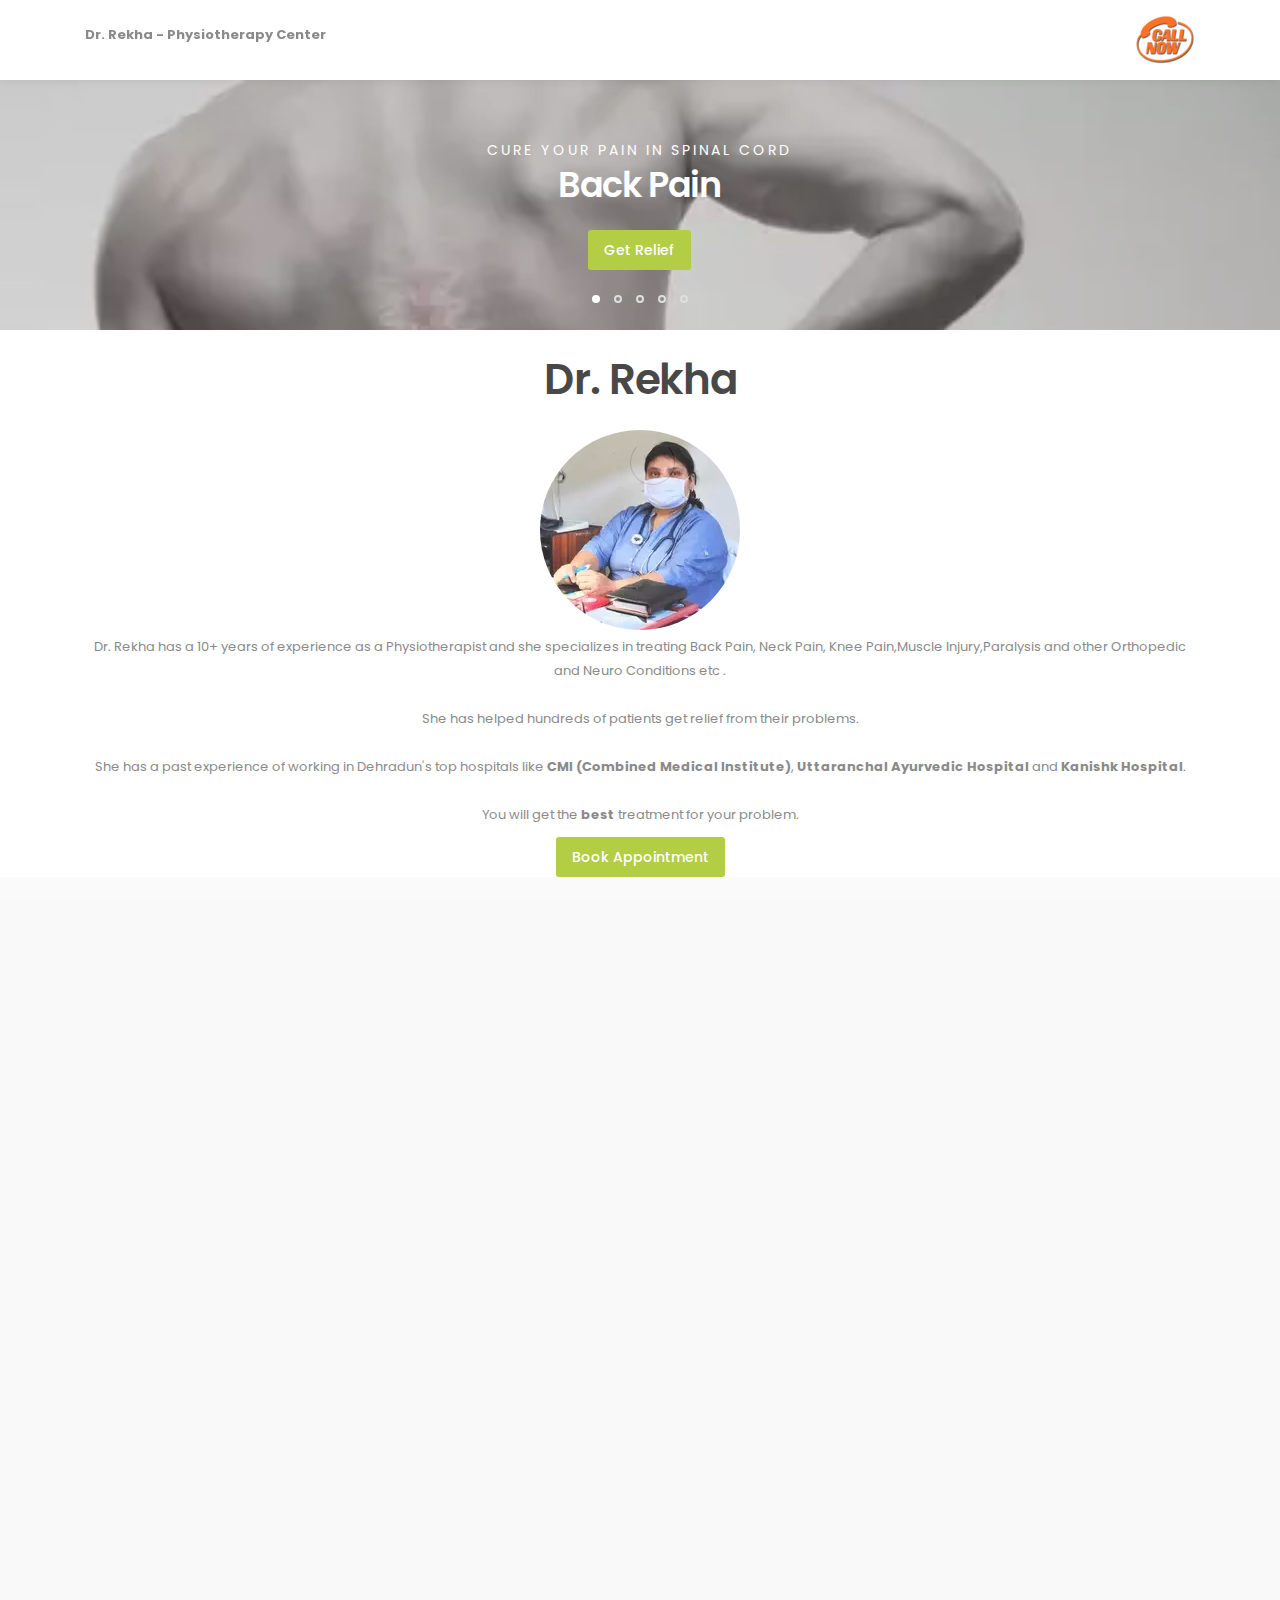
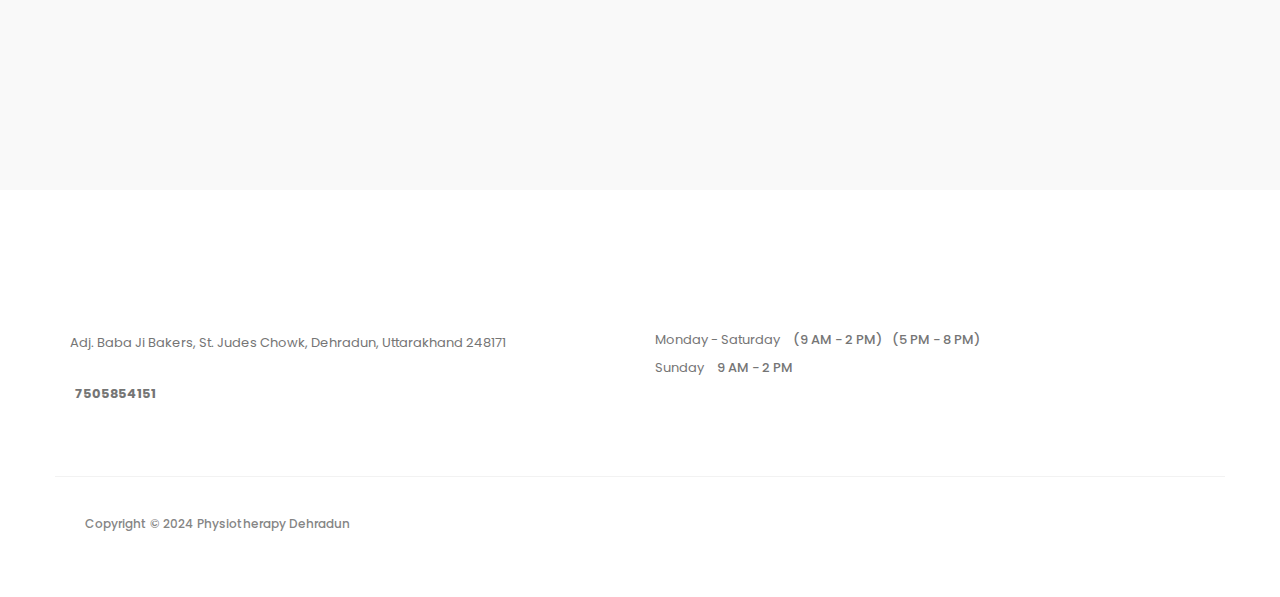
<file: index.html>
<!DOCTYPE html>
<html lang="en">

<head>

     <script async src="https://www.googletagmanager.com/gtag/js?id=UA-166632714-2"></script>
     <script>
          window.dataLayer = window.dataLayer || [];
          function gtag() {dataLayer.push(arguments);}
          gtag('js', new Date());

          gtag('config', 'UA-166632714-2');
     </script>

     <title>Dr. Rekha - We Care Physiotherapy Center</title>

     <meta charset="UTF-8">
     <meta http-equiv="X-UA-Compatible" content="IE=Edge">
     <meta name="description" content="">
     <meta name="keywords" content="">
     <meta name="author" content="Tooplate">
     <meta name="viewport" content="width=device-width, initial-scale=1, maximum-scale=1">

     <link rel="stylesheet" href="css/bootstrap.min.css">
     <!-- <link rel="stylesheet" href="css/font-awesome.min.css"> -->
     <link rel="stylesheet" href="css/animate.min.css">
     <!-- <link rel="stylesheet" href="css/animate.css"> -->
     <link rel="stylesheet" href="css/owl.carousel.min.css">
     <!-- <link rel="stylesheet" href="css/owl.carousel.css"> -->
     <link rel="stylesheet" href="css/owl.theme.default.min.css">

     <!-- MAIN CSS -->
     <link rel="stylesheet" href="css/tooplate-style.css">

</head>

<body id="top" data-spy="scroll" data-target=".navbar-collapse" data-offset="50">

     <!-- PRE LOADER -->
     <section class="preloader">
          <div class="spinner">

               <span class="spinner-rotate"></span>

          </div>
     </section>


     <!-- HEADER -->
     <!-- <header>
          <div class="container">
               <div class="row">

                    <div class="col-md-4 col-sm-5">
                    </div>

                    <div class="col-md-8 col-sm-7 text-align-right">
                         <span class="phone-icon"><i class="fa fa-phone"></i> 7505854151</span>

                    </div>

               </div>
          </div>
     </header> -->


     <!-- MENU -->
     <section class="navbar navbar-default navbar-static-top" role="navigation">
          <div class="container">

               <div class="navbar-header">
                    <!-- <button class="navbar-toggle" data-toggle="collapse" data-target=".navbar-collapse">
                         <span class="icon icon-bar"></span>
                         <span class="icon icon-bar"></span>
                         <span class="icon icon-bar"></span>
                    </button> -->

                    <!-- lOGO TEXT HERE -->
                    <!-- <a href="index.html" class="navbar-brand"><i class="fa fa-h-square"></i>ealth Center</a> -->
                    <!-- <a href="index.html" class="navbar-brand">We Care Physiotherapy Center</a> -->


               </div>
               <div class="col-sm-12 col-md-12 col-lg-12">
                    <p style="font: 11px;float: left;line-height: 49px;"><b>Dr. Rekha - Physiotherapy Center</b></p>
                    <a href="tel:+917505854151" style="float: right;"><img src="images/call-now-cta.gif"
                              class="img-responsive" alt="" style="height: 60px;width: 60px;float: right;"></a>
               </div>

               <!-- MENU LINKS -->
               <!-- <div class="collapse navbar-collapse">
                    <ul class="nav navbar-nav navbar-right">
                         <li><a href="#top" class="smoothScroll">Home</a></li>
                         <li><a href="#about" class="smoothScroll">About Us</a></li>
                         <li><a href="#team" class="smoothScroll">Doctors</a></li>
                         <li><a href="#news" class="smoothScroll">Services</a></li>
                         <li><a href="#google-map" class="smoothScroll">Contact</a></li>
                         <li class="appointment-btn"><a href="#appointment">Make an appointment</a></li>
                    </ul>
               </div> -->

          </div>
     </section>


     <!-- HOME -->
     <section id="home" class="slider" data-stellar-background-ratio="0.5">
          <div class="container">
               <div class="row">

                    <div class="owl-carousel owl-theme">
                         <div class="item item-first">
                              <div class="caption">
                                   <div class="col-md-offset-1 col-md-10">
                                        <h3>Cure your pain in Spinal Cord</h3>
                                        <h1>Back Pain</h1>
                                        <!-- <a rel="nofollow" href="https://api.whatsapp.com/send?phone=917505854151&text=Hi, I want to know more about your Physiotherapy services&l_id=1" class="section-btn btn btn-default smoothScroll" target="_blank">Get Relief</a> -->
                                        <a rel="nofollow" href="tel:+917505854151"
                                             class="section-btn btn btn-default smoothScroll" target="_blank">Get
                                             Relief</a>

                                   </div>
                              </div>
                         </div>

                         <div class="item item-second">
                              <div class="caption">
                                   <div class="col-md-offset-1 col-md-10">
                                        <h3>Get rid of Knee Pain</h3>
                                        <h1>Knee Pain</h1>
                                        <!-- <a rel="nofollow" href="https://api.whatsapp.com/send?phone=917505854151&text=Hi, I want to know more about your Physiotherapy services&l_id=2" class="section-btn btn btn-default btn-gray smoothScroll" target="_blank">Cure Now</a> -->
                                        <a rel="nofollow" href="tel:+917505854151"
                                             class="section-btn btn btn-default btn-gray smoothScroll"
                                             target="_blank">Cure Now</a>
                                   </div>
                              </div>
                         </div>

                         <div class="item item-third">
                              <div class="caption">
                                   <div class="col-md-offset-1 col-md-10">
                                        <h3>Cure Hip Pain</h3>
                                        <h1>Hip Pain</h1>
                                        <!-- <a rel="nofollow" href="https://api.whatsapp.com/send?phone=917505854151&text=Hi, I want to know more about your Physiotherapy services&l_id=3" class="section-btn btn btn-default btn-blue smoothScroll" target="_blank">Get Relief</a> -->
                                        <a rel="nofollow" href="tel:+917505854151"
                                             class="section-btn btn btn-default btn-blue smoothScroll"
                                             target="_blank">Get Relief</a>
                                   </div>
                              </div>
                         </div>

                         <div class="item item-fourth">
                              <div class="caption">
                                   <div class="col-md-offset-1 col-md-10">
                                        <h3>Physiotherapy for Paralysis</h3>
                                        <h1>Paralysis</h1>
                                        <!-- <a rel="nofollow" href="https://api.whatsapp.com/send?phone=917505854151&text=Hi, I want to know more about your Physiotherapy services&l_id=4" class="section-btn btn btn-default btn-blue smoothScroll" target="_blank">Get Relief</a> -->
                                        <a rel="nofollow" href="tel:+917505854151"
                                             class="section-btn btn btn-default btn-blue smoothScroll"
                                             target="_blank">Get Relief</a>
                                   </div>
                              </div>
                         </div>

                         <div class="item item-fifth">
                              <div class="caption">
                                   <div class="col-md-offset-1 col-md-10">
                                        <h3>Cure Spondylitis</h3>
                                        <h1>Spondylitis</h1>
                                        <!-- <a rel="nofollow" href="https://api.whatsapp.com/send?phone=917505854151&text=Hi, I want to know more about your Physiotherapy services&l_id=5" class="section-btn btn btn-default btn-blue smoothScroll" target="_blank">Get Relief</a> -->
                                        <a rel="nofollow" href="tel:+917505854151"
                                             class="section-btn btn btn-default btn-blue smoothScroll"
                                             target="_blank">Get Relief</a>
                                   </div>
                              </div>
                         </div>
                    </div>

               </div>
          </div>
     </section>


     <!-- ABOUT -->
     <section id="">
          <div class="container">
               <div class="row">

                    <div class="col-md-12 col-sm-12">
                         <div class="about-info">
                              <h2 class="wow fadeInUp" data-wow-delay="0.6s" style="text-align: center;">Dr. Rekha</h2>

                              <!-- <div class="wow fadeInUp" data-wow-delay="0.8s">
                                   <p>We provide professional physiotherapy service in Dehradun, That involves relief in problems like Back Pain, Sciatica, Arthritic, Arthritis, Knee Pain, Sprain / Strain, Slip Discs, Headache, Tennis Elbow, Paralysis, Frozen Shoulder, Heel Pain, Vertigo, Post Fracture Rehabilitation, nerve Pain / Weakness / Tingling, Cervical Spondylitis, Obesity and Weight Loss, Muscle Pain and Weakness, Facial / Bells Palsy.</p>
                              </div> -->
                              <div class="col-sm-4 col-md-4 col-lg-4">
                              </div>
                              <div class="col-sm-4 col-md-4 col-lg-4" style="display: flex;justify-content: center;">

                                   <img src="images/dr-rekha-saini-physiotherapist-dehradun.webp" class="img-responsive"
                                        alt="" style="border-radius: 50%;height: 200px;width: 200px;" defer>
                              </div>
                              <div class="col-sm-4 col-md-4 col-lg-4">
                              </div>
                              <div class="col-sm-12 col-md-12 col-lg-12" style="text-align: center;">

                                   <p style="padding-top: 5px;">Dr. Rekha has a 10+ years of experience as a
                                        Physiotherapist and she specializes in treating Back Pain, Neck Pain, Knee
                                        Pain,Muscle Injury,Paralysis and other Orthopedic and Neuro Conditions etc .
                                        <br><br>She has helped hundreds of patients get relief from their problems.
                                        <br><br>
                                        She has a past experience of working in Dehradun's top hospitals like <b>CMI
                                             (Combined Medical Institute)</b>, <b>Uttaranchal Ayurvedic Hospital</b> and
                                        <b>Kanishk Hospital</b>.<br><br> You will get the <b>best</b> treatment for your
                                        problem. </p>
                                   <!-- <a rel="nofollow" href="https://api.whatsapp.com/send?phone=917505854151&text=Book Appointment" class="section-btn btn btn-default smoothScroll" target="_blank">Book Appointment</a> -->
                                   <a rel="nofollow" href="tel:+917505854151"
                                        class="section-btn btn btn-default smoothScroll" target="_blank">Book
                                        Appointment</a>
                                   <!-- <button type="button" class="section-btn btn btn-default smoothScroll" data-toggle="modal" data-target="#book_appointment">Book Appointment</button> -->

                              </div>

                         </div>
                    </div>

               </div>
          </div>
     </section>


     <!-- TEAM -->
     <!-- <section id="team" data-stellar-background-ratio="1">
          <div class="container">
               <div class="row">

                    <div class="col-md-6 col-sm-6">
                         <div class="about-info">
                              <h2 class="wow fadeInUp" data-wow-delay="0.1s">Our Doctors</h2>
                         </div>
                    </div>

                    <div class="clearfix"></div>

                    <div class="col-md-4 col-sm-6">
                         <div class="team-thumb wow fadeInUp" data-wow-delay="0.2s">
                              <img src="images/best-physiotherapy-center-dehradun.webp" class="img-responsive" alt="">

                                   <div class="team-info">
                                        <h3>Rekha</h3>
                                        <p>HOD</p>
                                        <div class="team-contact-info">
                                             <p><i class="fa fa-phone"></i> 7505854151</p>
                                             <p><i class="fa fa-envelope-o"></i> <a href="#">info@physiotherapydehradun.in</a></p>
                                        </div>
                                        <ul class="social-icon">
                                             <li><a href="#" class="fa fa-linkedin-square"></a></li>
                                             <li><a href="#" class="fa fa-envelope-o"></a></li>
                                        </ul>
                                   </div>

                         </div>
                    </div>



               </div>
          </div>
     </section> -->


     <!-- NEWS -->
     <section id="news" data-stellar-background-ratio="2.5">
          <div class="container">
               <div class="row">

                    <div class="col-md-12 col-sm-12">

                         <div class="section-title wow fadeInUp" data-wow-delay="0.1s">
                              <!-- <h2>Services</h2> -->
                         </div>
                    </div>

                    <div class="col-md-6 col-sm-6">

                         <div class="news-thumb wow fadeInUp" data-wow-delay="0.6s"
                              style="display: flex;flex-direction: column;align-items: center;">
                              <h3>Home Visit Physiotherapy</h3>
                              <a href="#">
                                   <img src="images/home-visit-dehradun.webp" class="img-responsive" alt="" defer>
                              </a>
                              <div class="news-info" style="text-align: center;">


                                   <p>
                                   <ul>
                                        <li>No Need to visit Clinic</li>
                                        <li>Home Visit Expert Doctor</li>
                                        <li>Physiotherapy at your Home</li>
                                        <li>No need to visit Clinic </li>
                                        <li>Nominal Charges</li>
                                        <li>Call/Whatsapp at <a href="tel:+917505854151"><b>7505854151</b></a></li>
                                   </ul>
                                   </p>
                                   <!-- <a rel="nofollow" href="https://api.whatsapp.com/send?phone=917505854151&text=Hi, I would like to get Physiotherapy treatment at my Home. Provide my more information about it." class="section-btn btn btn-default btn-gray smoothScroll" target="_blank">Ask Home Visit</a> -->
                                   <a rel="nofollow" href="tel:+917505854151"
                                        class="section-btn btn btn-default btn-gray smoothScroll" target="_blank">Ask
                                        Home Visit</a>

                              </div>

                         </div>
                    </div>

                    <div class="col-md-6 col-sm-6">

                         <div class="news-thumb wow fadeInUp" data-wow-delay="0.8s"
                              style="display: flex;flex-direction: column;align-items: center;">
                              <h3>Visit our Clinic (near ISBT)</h3>
                              <a href="#">
                                   <img src="images/clinic-physiotherapy-treatment.webp" class="img-responsive" alt=""
                                        defer>
                              </a>
                              <div class="news-info" style="text-align: center;">


                                   <p>
                                   <ul>
                                        <li>Visit Clinic at Shimla ByePass Chowk (near ISBT)</li>
                                        <li> Call at <a href="tel:+917505854151"><b>7505854151</b></a></li>
<!--                                         <li><img src="images/consultation-fees-offer.gif" class="img-responsive" alt=""
                                        defer></li> -->
                                        <li>Consulation Fees: only <b> ₹</b><s>500</s> <b> 200 /-</b>(Limited Offer)</li>
                                   </ul>
                                   </p>
                                   <!-- <a rel="nofollow" href="https://api.whatsapp.com/send?phone=917505854151&text=Hi, I would like to visit your clinic. Provide me more information about it." class="section-btn btn btn-default btn-gray smoothScroll" target="_blank">Visit Clinic</a> -->
                                   <a rel="nofollow" href="tel:+917505854151"
                                        class="section-btn btn btn-default btn-gray smoothScroll" target="_blank">Visit
                                        Clinic</a>

                              </div>
                         </div>
                    </div>

               </div>
          </div>
     </section>


     <!-- MAKE AN APPOINTMENT -->
     <!-- <section id="appointment" data-stellar-background-ratio="3">
          <div class="container">
               <div class="row">

                    <div class="col-md-6 col-sm-6">
                         <img src="images/appointment-image.webp" class="img-responsive" alt="">
                    </div>

                    <div class="col-md-6 col-sm-6">

                         <form id="appointment-form" role="form" method="post" action="#">


                              <div class="section-title wow fadeInUp" data-wow-delay="0.4s">
                                   <h2>Make an appointment</h2>
                              </div>

                              <div class="wow fadeInUp" data-wow-delay="0.8s">
                                   <div class="col-md-6 col-sm-6">
                                        <label for="name">Name</label>
                                        <input type="text" class="form-control" id="name" name="name" placeholder="Full Name">
                                   </div>

                                   <div class="col-md-6 col-sm-6">
                                        <label for="email">Email</label>
                                        <input type="email" class="form-control" id="email" name="email" placeholder="Your Email">
                                   </div>

                                   <div class="col-md-6 col-sm-6">
                                        <label for="date">Select Date</label>
                                        <input type="date" name="date" value="" class="form-control">
                                   </div>

                                   <div class="col-md-6 col-sm-6">
                                        <label for="select">Select Department</label>
                                        <select class="form-control">
                                             <option>General Health</option>
                                             <option>Cardiology</option>
                                             <option>Dental</option>
                                             <option>Medical Research</option>
                                        </select>
                                   </div>

                                   <div class="col-md-12 col-sm-12">
                                        <label for="telephone">Phone Number</label>
                                        <input type="tel" class="form-control" id="phone" name="phone" placeholder="Phone">
                                        <label for="Message">Additional Message</label>
                                        <textarea class="form-control" rows="5" id="message" name="message" placeholder="Message"></textarea>
                                        <button type="submit" class="form-control" id="cf-submit" name="submit">Submit Button</button>
                                   </div>
                              </div>
                        </form>
                    </div>

               </div>
          </div>
     </section> -->


     <!-- GOOGLE MAP -->
     <!-- <section id="google-map">

          <iframe src="https://www.google.com/maps/embed?pb=!1m18!1m12!1m3!1d861.2601116787575!2d77.99869882918209!3d30.292910156849796!2m3!1f0!2f0!3f0!3m2!1i1024!2i768!4f13.1!3m3!1m2!1s0x0%3A0x0!2zMzDCsDE3JzM0LjUiTiA3N8KwNTknNTcuMyJF!5e0!3m2!1sen!2sin!4v1591378588862!5m2!1sen!2sin" width="100%" height="350" frameborder="0" style="border:0" allowfullscreen defer></iframe>
     </section>   -->


     <!-- FOOTER -->
     <footer data-stellar-background-ratio="5">
          <div class="container">
               <div class="row">

                    <div class="col-md-6 col-sm-6">
                         <div class="footer-thumb">
                              <h4 class="wow fadeInUp" data-wow-delay="0.4s">Contact Info</h4>
                              <p>Adj. Baba Ji Bakers, St. Judes Chowk, 
                                   Dehradun, Uttarakhand 248171</p>

                              <div class="contact-info">
                                   <p><i class="fa fa-phone"></i> <a href="tel:+917505854151"><b>7505854151</b></a></p>
                                   <!-- <p><i class="fa fa-envelope-o"></i> <a href="#">info@physiotherapydehradun.in</a></p> -->
                              </div>
                         </div>
                    </div>

                    <!--  <div class="col-md-4 col-sm-4">
                         <div class="footer-thumb">
                              <h4 class="wow fadeInUp" data-wow-delay="0.4s">Latest News</h4>
                              <div class="latest-stories">
                                   <div class="stories-image">
                                        <a href="#"><img src="images/news-image.webp" class="img-responsive" alt=""></a>
                                   </div>
                                   <div class="stories-info">
                                        <a href="#"><h5>Amazing Technology</h5></a>
                                        <span>March 08, 2018</span>
                                   </div>
                              </div>

                              <div class="latest-stories">
                                   <div class="stories-image">
                                        <a href="#"><img src="images/news-image.webp" class="img-responsive" alt=""></a>
                                   </div>
                                   <div class="stories-info">
                                        <a href="#"><h5>New Healing Process</h5></a>
                                        <span>February 20, 2018</span>
                                   </div>
                              </div>
                         </div>
                    </div> -->

                    <div class="col-md-6 col-sm-6">
                         <div class="footer-thumb">
                              <div class="opening-hours">
                                   <h4 class="wow fadeInUp" data-wow-delay="0.4s">Opening Hours</h4>
                                   <p>Monday - Saturday <span>(9 AM - 2 PM)</span><span>(5 PM - 8 PM)</span></p>
                                   <p>Sunday <span>9 AM - 2 PM</span></p>

                              </div>

                              <ul class="social-icon">
                                   <li><a href="https://www.facebook.com/dehradunphysiotherapy/" target="_blank"
                                             rel="noopener" class="fa fa-facebook-square" attr="facebook icon"></a></li>

                                   <!-- <li><a href="#" class="fa fa-twitter"></a></li>
                                   <li><a href="#" class="fa fa-instagram"></a></li> -->
                              </ul>
                         </div>
                    </div>

                    <div class="col-md-12 col-sm-12 border-top">
                         <div class="col-md-4 col-sm-6">
                              <div class="copyright-text">
                                   <p>Copyright &copy; 2024 Physiotherapy Dehradun</p>
                              </div>
                         </div>
                         <div class="col-md-6 col-sm-6">
                              <!-- <div class="footer-link">
                                   <a href="#">Laboratory Tests</a>
                                   <a href="#">Departments</a>
                                   <a href="#">Insurance Policy</a>
                                   <a href="#">Careers</a>
                              </div> -->
                         </div>
                         <div class="col-md-2 col-sm-2 text-align-center">
                              <div class="angle-up-btn">
                                   <a href="#top" class="smoothScroll wow fadeInUp" data-wow-delay="1.2s"><i
                                             class="fa fa-angle-up"></i></a>
                              </div>
                         </div>
                    </div>

               </div>
          </div>
     </footer>




     <div id="book_appointment" class="modal fade" role="dialog">
          <div class="modal-dialog">


               <div class="modal-content">
                    <div class="modal-header">
                         <button type="button" class="close" data-dismiss="modal">&times;</button>
                         <h4 class="modal-title">Book Appointment</h4>
                    </div>
                    <div class="modal-body">
                         <form class="form-inline" id="appointment_form">
                              <div class="form-group">
                                   <label for="name">Name:</label>
                                   <input type="text" name="pt_name" data-hj-whitelist
                                        class="form-control data-hj-whitelist" placeholder="Enter NAME">
                              </div>
                              <div class="form-group">
                                   <label for="phone">Phone No.:</label>
                                   <input type="text" name="pt_phone" data-hj-whitelist class="form-control "
                                        placeholder="Enter Phone No.">
                              </div>

                              <button type="button" class="btn btn-default" id="get_appointment">Submit</button>
                         </form>
                    </div>
                    <div class="modal-footer">
                         <!-- <button type="button" class="btn btn-default" data-dismiss="modal">Close</button> -->
                    </div>
               </div>

          </div>
     </div>
     <!-- SCRIPTS -->
     <script src="js/jquery.js"></script>
     <script src="js/bootstrap.min.js" defer></script>
     <script src="js/jquery.sticky.js" defer></script>
     <script src="js/jquery.stellar.min.js" defer></script>
     <script src="js/wow.min.js" defer></script>
     <script src="js/smoothscroll.js" defer></script>
     <script src="js/owl.carousel.min.js" defer></script>
     <script src="js/custom.js" defer></script>
     <script src="js/my.js"></script>
     <script type="text/javascript">
          var sc_project = 12338537;
          var sc_invisible = 1;
          var sc_security = "12521b2a";
          var sc_https = 1;
          var sc_remove_link = 1;
     </script>
     <script type="text/javascript" src="https://www.statcounter.com/counter/counter.js" async defer></script>
     <!-- Hotjar Tracking Code for https://physiotherapydehradun.in -->
     <script>
          (function (h, o, t, j, a, r) {
               h.hj = h.hj || function () {(h.hj.q = h.hj.q || []).push(arguments)};
               h._hjSettings = {hjid: 1850640, hjsv: 6};
               a = o.getElementsByTagName('head')[0];
               r = o.createElement('script'); r.async = 1;
               r.src = t + h._hjSettings.hjid + j + h._hjSettings.hjsv;
               a.appendChild(r);
          })(window, document, 'https://static.hotjar.com/c/hotjar-', '.js?sv=');
     </script>
</body>

</html>
</file>
<file: css/tooplate-style.css>
/*

Template 2098 Health

http://www.tooplate.com/view/2098-health

*/

  @import url('https://fonts.googleapis.com/css?family=Poppins:400,500,600');

  body {
    background: #ffffff;
    font-family: 'Poppins', sans-serif;
    overflow-x: hidden;
  }


  /*---------------------------------------
     TYPOGRAPHY
  -----------------------------------------*/

  h1,h2,h3,h4,h5,h6 {
    font-weight: 600;
    line-height: inherit;
  }

  h1,h2,h3,h4 {
    letter-spacing: -1px;
  }

  h5 {
    font-weight: 500;
  }

  h1 {
    color: #252525;
    font-size: 5em;
  }

  h2 {
    color: #272727;
    font-size: 3em;
    padding-bottom: 10px;
  }

  h3 {
    font-size: 1.8em;
    line-height: 1.2em;
    margin-bottom: 0;
  }

  h4 {
    color: #454545;
    font-size: 1.8em;
    padding-bottom: 2px;
  }

  h6 {
    letter-spacing: 0;
    font-weight: normal;
  }

  p {
    color: #757575;
    font-size: 13px;
    font-weight: normal;
    line-height: 24px;
  }


  /*---------------------------------------
     GENERAL
  -----------------------------------------*/

  html{
    -webkit-font-smoothing: antialiased;
  }

  a {
    color: #252525;
    -webkit-transition: 0.5s;
    transition: 0.5s;
    text-decoration: none !important;
  }

  a:hover, a:active, a:focus {
    color: #a5c422;
    outline: none;
  }

  ::-webkit-scrollbar{
    width: 8px;
    height: 8px;
  }

  ::-webkit-scrollbar-thumb {
    cursor: pointer;
    background: #000000;
  }

  .section-title {
    padding-bottom: 20px;
  }

  .section-title h2 {
    margin-top: 0;
  }

  .section-btn {
    background: #a5c422 !important;
    border: 0;
    border-radius: 3px;
    color: #ffffff;
    font-size: inherit;
    font-weight: 500;
    padding: 10px 16px;
    transition: transform 0.1s ease-in;
    transform: translateX(0);
  }

  .section-btn:hover {
    transform: translateY(-5px);
  }

  .text-align-right {
    text-align: right;
  }

  .text-align-center {
    text-align: center;
  }

  .border-top {
    border-top: 1px solid #f2f2f2;
    margin-top: 4em;
    padding-top: 2.5em;
  }

  .btn-gray {
    background: #393939;
  }

  .btn-blue {
    background: #4267b2;
  }

  .news-thumb {
    background: #ffffff;
    border-radius: 10px;
  }
  .news-thumb img {
    border-radius: 10px 10px 0 0;
  }

  .news-info {
    padding: 30px;
    text-align: left;
  }
  .news-info span {
    display: block;
    letter-spacing: 0.5px;
  }
  .news-info h3 {
    margin-top: 10px;
    margin-bottom: 10px;
  }

  .author {
    border-top: 1px solid #f0f0f0;
    padding-top: 1.5em;
    margin-top: 2em;
  }
  .author img,
  .author .author-info {
    display: inline-block;
    vertical-align: top;
  }
  .author-info h5 {
    margin-bottom: 0;
  }
  .author img {
    border-radius: 100%;
    width: 50px;
    height: 50px;
    margin-right: 10px;
  }


  #about, #team, #news,
  #news-detail {
    position: relative;
    padding-top: 100px;
    padding-bottom: 100px;
  }

  #news, #service {
    text-align: center;
  }

  #google-map {
    line-height: 0;
    margin: 0;
    padding: 0;
  }


  /*---------------------------------------
       PRE LOADER
  -----------------------------------------*/

  .preloader {
    position: fixed;
    top: 0;
    left: 0;
    width: 100%;
    height: 100%;
    z-index: 99999;
    display: flex;
    flex-flow: row nowrap;
    justify-content: center;
    align-items: center;
    background: none repeat scroll 0 0 #ffffff;
  }

  .spinner {
    border: 1px solid transparent;
    border-radius: 3px;
    position: relative;
  }

  .spinner:before {
    content: '';
    box-sizing: border-box;
    position: absolute;
    top: 50%;
    left: 50%;
    width: 45px;
    height: 45px;
    margin-top: -10px;
    margin-left: -10px;
    border-radius: 50%;
    border: 1px solid #575757;
    border-top-color: #ffffff;
    animation: spinner .9s linear infinite;
  }

  @-webkit-@keyframes spinner {
    to {transform: rotate(360deg);}
  }

  @keyframes spinner {
    to {transform: rotate(360deg);}
  }



  /*---------------------------------------
      MENU
  -----------------------------------------*/

  header {
    background: #ffffff;
    border-bottom: 1px solid #f2f2f2;
    display: flex;
    height: 45px;
  }

  header .col-md-8 {
    padding-right: 0;
  }

  header p,
  header span {
    font-size: 12px;
    line-height: 24px;
    padding-top: 12px;
  }

  header a,
  header span {
    color: #747474;
  }

  header span {
    font-weight: 500;
    display: inline-block;
    padding: 11px 15px;
  }

  header span.date-icon {
    border-left: 1px solid #f2f2f2;
    border-right: 1px solid #f2f2f2;
    padding-right: 19px;
    padding-left: 19px;
  }

  header span i {
    color: #a5c422;
    margin-right: 5px;
  }



  /*---------------------------------------
      MENU
  -----------------------------------------*/

  .navbar-default {
    background: #ffffff;
    box-shadow: 0 2px 8px rgba(0,0,0,.075);
    border: none;
    margin-bottom: 0;
    padding: 10px;
  }

  .navbar-default .navbar-brand {
    color: #393939;
    font-weight: 500;
  }

  .navbar-default .navbar-brand .fa {
    color: #a5c422;
  }

  .navbar-default .navbar-nav li.appointment-btn {
    margin: 3px 0 0 20px;
  }

  .navbar-default .navbar-nav li.appointment-btn a {
    background: #a5c422;
    border-radius: 3px;
    color: #ffffff;
    font-weight: 600;
    padding-top: 12px;
    padding-bottom: 12px;
  }

  .navbar-default .navbar-nav li.appointment-btn a:hover {
    background: #4267b2;
    color: #ffffff !important;
  }

  .navbar-default .navbar-nav li a {
    color: #555555;
    font-size: 12px;
    font-weight: 500;
    padding-right: 20px;
    padding-left: 20px;
    -webkit-transition: all ease-in-out 0.4s;
    transition: all ease-in-out 0.4s;
  }

  .navbar-default .navbar-nav > li a:hover {
    color: #393939 !important;
  }

  .navbar-default .navbar-nav > li > a:hover,
  .navbar-default .navbar-nav > li > a:focus {
    color: #555555;
    background-color: transparent;
  }

  .navbar-default .navbar-nav > .active > a,
  .navbar-default .navbar-nav > .active > a:hover,
  .navbar-default .navbar-nav > .active > a:focus {
    color: #393939;
    background-color: transparent;
  }

  .navbar-default .navbar-toggle {
    border: none;
    padding-top: 10px;
  }

  .navbar-default .navbar-toggle .icon-bar {
    background: #393939;
    border-color: transparent;
  }

  .navbar-default .navbar-toggle:hover,
  .navbar-default .navbar-toggle:focus {
    background-color: transparent;
  }



  /*---------------------------------------
      HOME
  -----------------------------------------*/

  #home h1 {
    color: #ffffff;
    padding-bottom: 10px;
    margin-top: 0;
    font-size: 2.5em;
  }

  #home h3 {
    color: #ffffff;
    font-size: 14px;
    font-weight: normal;
    line-height: inherit;
    letter-spacing: 3px;
    text-transform: uppercase;
    margin: 0;
  }

  .slider .container {
    width: 100%;
  }

  .slider .owl-dots {
      position: absolute;
      top: 200px;
      width: 100%;
      justify-content: center;
  }

  .owl-theme .owl-dots .owl-dot span {
    width: 8px;
    height: 8px;
    margin: 5px 7px;
    border: 2px solid #d9d9d9;
    background: transparent;
    display: block;
    -webkit-backface-visibility: visible;
    transition: opacity 200ms ease;
    border-radius: 30px;
  }

  .owl-theme .owl-dots .owl-dot.active span, .owl-theme .owl-dots .owl-dot:hover span {
    background-color: #ffffff;
    border-color: transparent;
  }

  .slider .caption {
    display: flex;
    justify-content: center;
    flex-direction: column;
    text-align: center;
    background-color: rgba(20,20,20,0.2);
    height: 100%;
    color: #fff;
    cursor: e-resize;
  }

  .slider .item {
    background-position: inherit;
    background-repeat: no-repeat;
    background-attachment: local;
    background-size: cover;
    height: 250px;
  }

  .slider .item-first {
    background-image: url(../images/spine-pain-physiotherapy.webp);
  }

  .slider .item-second {
    background-image: url(../images/knee-pain-physiotherapy.webp);
  }

  .slider .item-third {
    background-image: url(../images/hip-pain-physiotherapy-dehradun.webp);
  }
  .slider .item-fourth {
    background-image: url(../images/paralysis-physiotherapy-dehradun.webp);
  }
  .slider .item-fifth {
    background-image: url(../images/spondylitis-neck-pain-physiotherapy-dehradun.webp);
  }

  /*.slider .item-first {
    background-image: url(../images/spine.svg);
  }

  .slider .item-second {
    background-image: url(../images/knee.svg);
  }

  .slider .item-third {
    background-image: url(../images/hip.svg);
  }
  .slider .item-fourth {
    background-image: url(../images/1.svg);
  }
  .slider .item-fifth {
    background-image: url(../images/spondi.svg);
  }*/

  /*---------------------------------------
      ABOUT
  -----------------------------------------*/

  #about {
    background: url('../images/about-bg.jpg') no-repeat top center;
    background-size: cover;
    padding-top: 150px;
    padding-bottom: 150px;
  }

  .profile img,
  .profile figcaption {
    display: inline-block;
    vertical-align: top;
    margin-top: 1em;
  }
  .profile img {
    border-radius: 100%;
    width: 65px;
    height: 65px;
    margin-right: 1em;
  }
  .profile figcaption h3 {
    margin-top: 0;
  }

  #about h6 {
    color: #858585;
    margin: 0;
  }



  /*---------------------------------------
      TEAM MEMBERS
  -----------------------------------------*/

  .team-thumb {
    background-color: #f9f9f9;
    border-radius: 0 0 10px 10px;
    position: relative;
    overflow: hidden;
    cursor: pointer;
  }

  .team-info {
    padding: 20px 30px 0 30px;
  }

  .team-contact-info {
    border-top: 1px solid #e9e9e9;
    padding-top: 1.2em;
    margin-top: 1.5em;
  }

  .team-contact-info .fa {
    margin-right: 5px;
    display: inline-block;
  }

  .team-contact-info p {
    margin-bottom: 2px;
  }

  .team-contact-info a {
    color: #757575;
  }

  .team-thumb .social-icon li {
    font-weight: 500;
  }

  .team-thumb .social-icon li a {
    background: #ffffff;
    border-radius: 100%;
    font-size: 20px;
    width: 50px;
    height: 50px;
    line-height: 50px;
    margin: 0 2px 0 2px;
  }

  .team-thumb .social-icon {
    opacity: 0;
    transform: translateY(100%);
    transition: 0.5s 0.2s;
    text-align: center;
    position: relative;
    top: 0;
  }

  .team-thumb:hover .social-icon {
    opacity: 1;
    transition-delay: 0.3s;
    transform: translateY(0px);
    top: -22em;
  }



  /*---------------------------------------
     SERVICE
  -----------------------------------------*/

  #service {
    background: #a5c422;
  }

  #service h2,
  #service h4 {
    color: #ffffff;
  }

  #service p {
    color: #d9d9d9;
  }

  #service .service-thumb {
    padding: 0 22px;
  }

  #service .fa {
    font-size: 50px;
    margin-bottom: 10px;
    background: #ffffff;
    color: #a5c422;
    width: 120px;
    height: 120px;
    line-height: 120px;
    border-radius: 100%;
  }


  /*---------------------------------------
      NEWS
  -----------------------------------------*/

  #news, #news-detail {
    background: #f9f9f9;
  }

  #news-detail blockquote {
    margin: 30px 0;
  }

  .news-detail-thumb .news-image img {
    border-radius: 10px;
  }

  .news-detail-thumb h3 {
    margin-bottom: 8px;
  }

  .news-image {
    margin-bottom: 30px;
    position: relative;
  }

  .news-image img {
    width: 100%;
  }

  .news-detail-thumb ul {
    margin: 32px 12px 22px 0px;
  }

  .news-detail-thumb ul li {
    list-style: circle;
    font-weight: normal;
    padding: 6px 12px 6px 0px;
  }

  .news-sidebar {
    margin-top: 16px;
  }

  .news-social-share {
    text-align: center;
    padding-top: 22px;
  }

  .news-social-share .btn {
    border-radius: 100px;
    border: none;
    font-size: 10px;
    font-weight: 600;
    margin: 2px 6px;
    padding: 8px 14px;
  }

  .news-social-share .btn-primary {
    background: #3b5998;
  }

  .news-social-share .btn-success {
    background: #1da1f2;
  }

  .news-social-share .btn-danger {
    background: #dd4b39;
  }

  .news-social-share a .fa {
    padding-right: 4px;
  }

  .recent-post {
    padding-top: 2px;
    padding-bottom: 18px;
  }

  .recent-post .media img {
    border-radius: 100%;
    width: 80px;
    height: 80px;
    margin-right: 5px;
  }

  .recent-post .media-heading {
    font-size: 16px;
    font-weight: 500;
    line-height: inherit;
    margin-top: 5px;
  }

  .news-categories {
    margin-top: 8px;
  }

  .news-categories li a {
    color: #2b2b2b;
  }

  .news-ads {
    background: #ffffff;
    border-right: 4px solid #2b2b2b;
    padding: 42px;
    text-align: center;
    margin: 26px 0 26px 0;
  }

  .news-ads.sidebar-ads {
    border-left: 4px solid #2b2b2b;
    border-right: 0px;
  }

  .news-ads h4 {
    font-size: 18px;
  }

  .news-tags h4 {
    padding-bottom: 6px;
  }

  .news-categories li,
  .news-tags li {
    list-style: none;
    display: inline-block;
    margin: 4px;
  }

  .news-tags li a {
    background: #393939;
    border-radius: 50px;
    color: #ffffff;
    display: inline-block;
    font-size: 12px;
    font-weight: 500;
    text-decoration: none;
    float: left;
    min-width: 30px;
    padding: 6px 12px;
    -webkit-transition: all ease-in-out 0.4s;
    transition: all ease-in-out 0.4s;
  }

  .news-tags li a:hover {
    background: #4267b2;
  }



  /*---------------------------------------
      APPOINTMENT
  -----------------------------------------*/

  #appointment {
    padding-top: 100px;
  }

  #appointment label {
    color: #393939;
    font-weight: 500;
  }

  #appointment .form-control {
    background: #f9f9f9;
    border: none;
    border-radius: 3px;
    box-shadow: none;
    font-size: 14px;
    font-weight: normal;
    margin-bottom: 15px;
    transition: all ease-in-out 0.4s;
  }

  #appointment input,
  #appointment select {
    height: 45px;
  }

  #appointment button#cf-submit {
    background: #a5c422;
    color: #ffffff;
    font-weight: 600;
    height: 55px;
  }

  #appointment button#cf-submit:hover {
    background: #393939;
    color: #ffffff;
  }


  /*---------------------------------------
     FOOTER
  -----------------------------------------*/

  footer {
    padding-top: 80px;
    padding-bottom: 40px;
  }

  footer h4 {
    padding-bottom: 5px;
  }

  footer a {
    color: #757575;
  }

  footer a:hover {
    color: #4267b2;
  }

  .contact-info {
    padding-top: 10px;
  }

  .contact-info .fa {
    background: #393939;
    border-radius: 100%;
    color: #ffffff;
    font-size: 15px;
    width: 35px;
    height: 35px;
    line-height: 35px;
    text-align: center;
    margin-right: 5px;
    margin-bottom: 2px;
  }

  .latest-stories {
    margin-bottom: 20px;
  }

  .stories-image,
  .stories-info {
    display: inline-block;
    vertical-align: top;
  }

  .stories-image img {
    border-radius: 100%;
    width: 65px;
    height: 65px;
  }

  .stories-info {
    margin-left: 15px;
  }

  .stories-info h5 {
    margin-bottom: 2px;
  }

  .stories-info span {
    color: #858585;
    font-size: 12px;
  }

  .opening-hours p {
    line-height: 18px;
  }

  .opening-hours span {
    font-weight: 500;
    display: inline-block;
    padding-left: 10px;
  }

  .copyright-text p,
  .footer-link a {
    color: #858585;
    font-size: 12px;
    font-weight: 500;
  }

  .footer-link a {
    font-size: 12px;
    display: inline-block;
    padding: 0 10px;
    margin-top: 4px;
  }

  .angle-up-btn {
    position: relative;
    bottom: 4em;
    display: block;
  }

  .angle-up-btn a {
    background: #ffffff;
    border: 1px solid #f2f2f2;
    border-radius: 3px;
    font-size: 20px;
    color: #393939;
    display: inline-block;
    text-align: center;
    width: 40px;
    height: 40px;
    line-height: 38px;
    transition: transform 0.1s ease-in;
    transform: translateX(0);
  }

  .angle-up-btn a:hover {
    background: #4267b2;
    color: #ffffff;
    transform: translateY(-5px);
  }


  /*---------------------------------------
     SOCIAL ICON
  -----------------------------------------*/

  .social-icon {
    position: relative;
    padding: 0;
    margin: 0;
  }

  .social-icon li {
    display: inline-block;
    list-style: none;
  }

  .social-icon li a {
    border-radius: 100px;
    color: #464646;
    font-size: 50px;
    width: 70px;
    height: 70px;
    line-height: 68px;
    text-decoration: none;
    text-align: center;
    transition: all 0.4s ease-in-out;
    position: relative;
  }

  .social-icon li a:hover {
    background: #4267b2;
    color: #ffffff;
  }


  /*---------------------------------------
     RESPONSIVE STYLES
  -----------------------------------------*/

  @media only screen and (max-width: 1200px) {
    h1 {
      font-size: 4em;
    }
    h2 {
      font-size: 2.5em;
    }
    h3 {
      font-size: 1.5em;
    }

    header {
      height: inherit;
    }
    header span.date-icon {
      border: 0;
      padding-right: 0;
      padding-left: 0;
    }
    header span.email-icon {
      padding-top: 0;
    }

    .navbar-default .navbar-nav li a {
      padding-right: 15px;
      padding-left: 15px;
    }
  }

  @media only screen and (max-width: 992px) {
    .slider .item {
      background-position: center;
    }

    header {
      padding-bottom: 10px;
    }
    header .text-align-right {
      text-align: left;
    }
    header span {
      padding-top: 0;
      padding-left: 0;
      padding-bottom: 0;
    }
  }

  @media only screen and (max-width: 767px) {
    .navbar-default .navbar-collapse, .navbar-default .navbar-form {
      border-color: transparent;
    }
    .navbar-default .navbar-nav li.appointment-btn {
      margin-left: 15px;
    }
    .navbar-default .navbar-nav li a {
      display: inline-block;
      padding-top: 8px;
      padding-bottom: 8px;
    }

    .news-sidebar {
      margin-top: 2em;
    }

    #appointment-form {
      padding-top: 4em;
      padding-bottom: 4em;
    }

    footer {
      padding-top: 60px;
      padding-bottom: 0;
    }
    .footer-thumb {
      padding-bottom: 10px;
    }

    .border-top {
      text-align: center;
    }

    .copyright-text {
      margin-top: 10px;
    }

    .angle-up-btn {
      bottom: 10em;
    }
  }

  @media only screen and (max-width: 639px) {
    h1 {
      line-height: 1.2em;
    }
    h2 {
      font-size: 2.1em;
    }
    h4 {
      font-size: 1.4em;
    }

    #home h3 {
      font-size: 11px;
      letter-spacing: 1px;
    }

  }

  ul li{
    text-align: left;
  }
</file>
